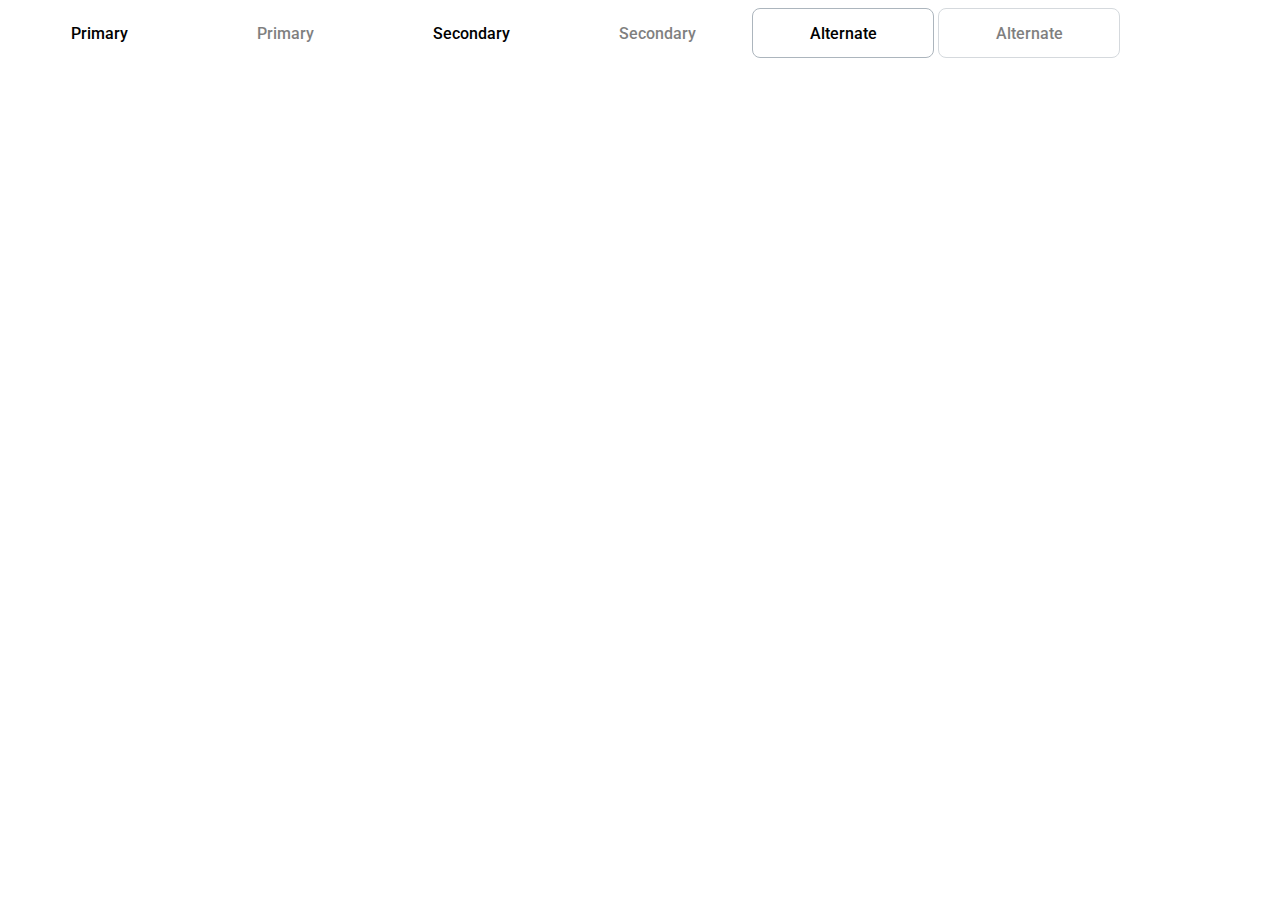
<file: 03-lection1/01-button/index.html>
<!DOCTYPE html>
<!-- Страница с кнопкой -->
<html lang="ru">
    <head>
        <link rel="stylesheet" href="../../assets/css/main.css">
        <link rel="stylesheet" href="./button.css">
        <link rel="stylesheet" href="./_type/button_type_primary.css">
        <link rel="stylesheet" href="./_type/button_type_secondary.css">
        <link rel="stylesheet" href="./_type/button_type_alternate.css">
    </head>
    <body>
        <button class="button button_type_primary">Primary</button>
        <button class="button button_type_primary" disabled>Primary</button>
        <button class="button button_type_secondary">Secondary</button>
        <button class="button button_type_secondary" disabled>Secondary</button>
        <button class="button button_type_alternate">Alternate</button>
        <button class="button button_type_alternate" disabled>Alternate</button>
    </body>
</html>
</file>
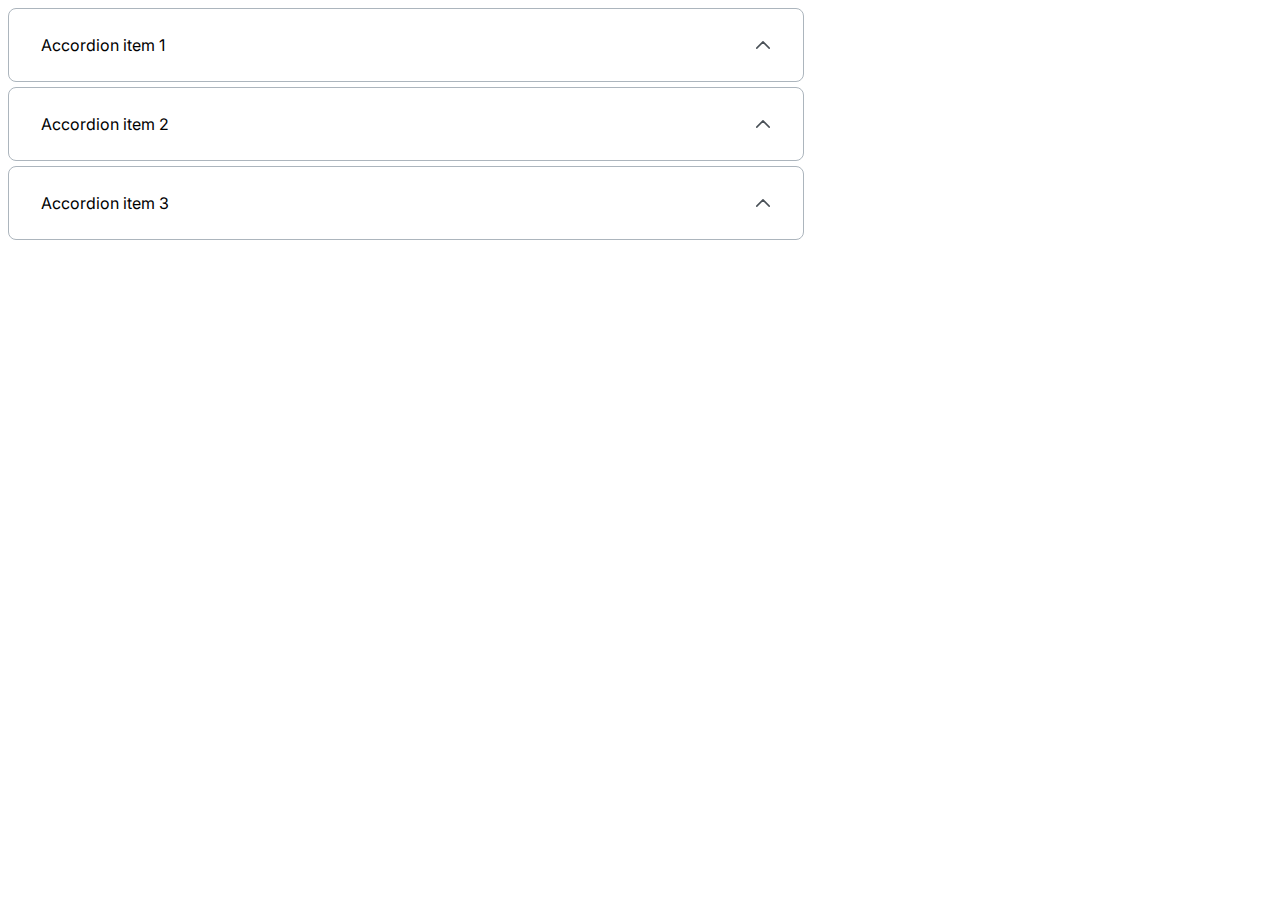
<file: 03-lection1/02-accordion/index.html>
<!DOCTYPE html>
<!-- Страница с аккордеоном -->
<html lang="ru">
    <head>
        <link rel="stylesheet" href="../../assets/css/main.css">
        <link rel="stylesheet" href="./accordion.css">
    </head>
    <body>
    <div class="accordion">
        <details class="accordion__item">
            <summary class="accordion__summary">
                Accordion item 1
            </summary>
            <p class="accordion__text">
                Amet minim mollit non deserunt ullamco est sit aliqua dolor do amet sint.
                Velit officia consequat duis enim velit mollit. Exercitation veniam consequat sunt nostrud amet.
            </p>
        </details>
        <details class="accordion__item">
            <summary class="accordion__summary">
                Accordion item 2
            </summary>
            <p class="accordion__text">
                Amet minim mollit non deserunt ullamco est sit aliqua dolor do amet sint.
                Velit officia consequat duis enim velit mollit. Exercitation veniam consequat sunt nostrud amet.
            </p>
        </details>
        <details class="accordion__item">
            <summary class="accordion__summary">
                Accordion item 3
            </summary>
            <p class="accordion__text">
                Amet minim mollit non deserunt ullamco est sit aliqua dolor do amet sint.
                Velit officia consequat duis enim velit mollit. Exercitation veniam consequat sunt nostrud amet.
            </p>
        </details>
    </div>
    </body>
</html>
</file>
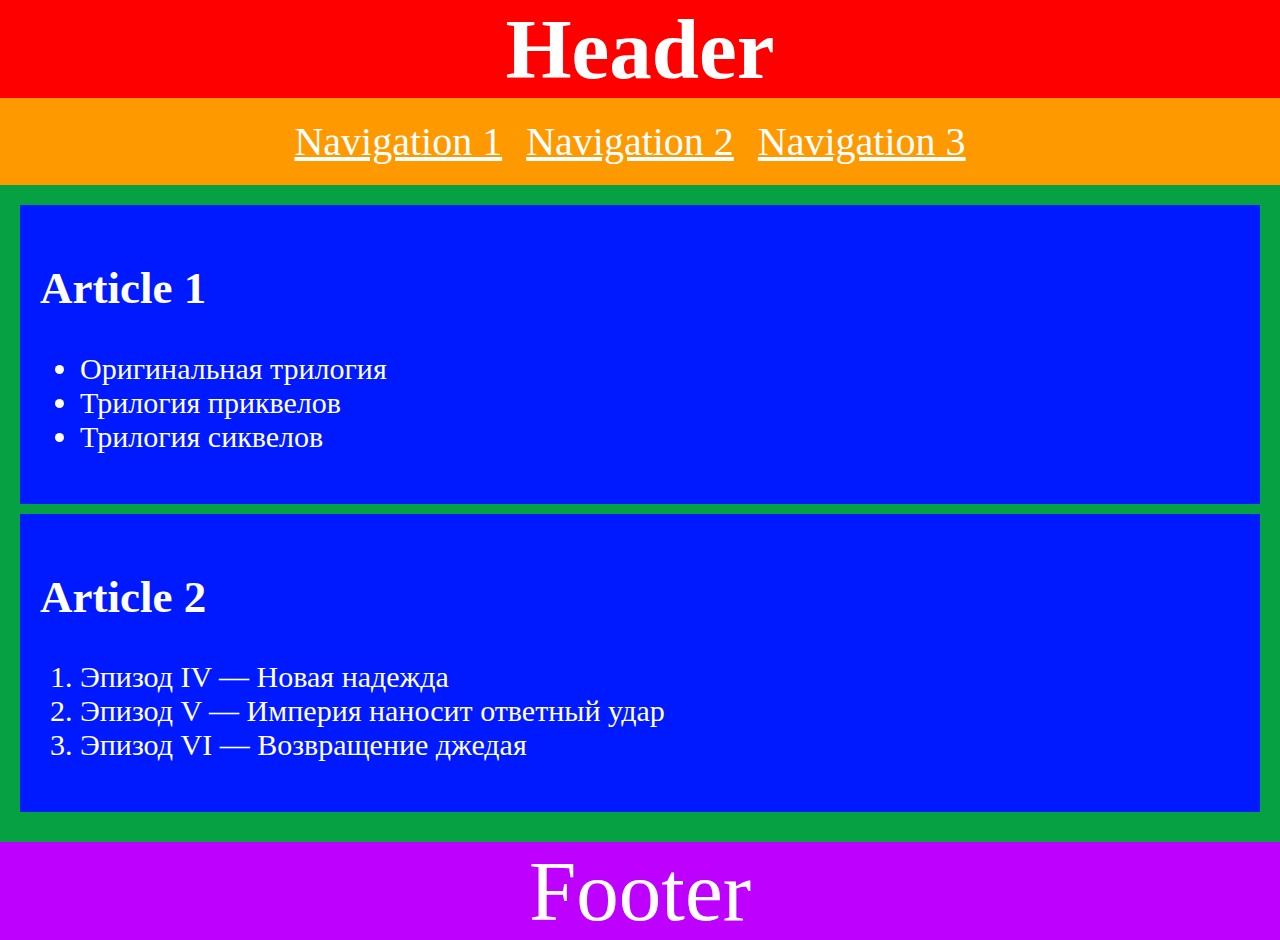
<file: 02-dz0/01-semantic-mockup/solution.html>
<!DOCTYPE html>
<html lang="ru">
  <head>
    <meta charset="utf-8">
    <title>Семантическая разметка страницы</title>
    <style>
      body {
        color: white;
        margin: 0;
      }

      .header {
        background: #FF0000;
        text-align: center;
      }

      .title {
        font-size: 85px;
        margin: 0;
      }

      .navigation {
        background: #FF9900;
        padding: 20px;
      }

      .link {
        font-size: 40px;
        color: white;
        margin-right: 20px;
      }

      .main {
        background: #05A143;
        padding: 20px;
      }

      .article {
        background: #001AFF;
        padding: 20px;
        font-size: 30px;
        margin-bottom: 10px;
      }

      .footer {
        background: #BD00FF;
        text-align: center;
        font-size: 85px;
      }
    </style>
  </head>
  <body>
    <header class="header">
      <h1 class="title">Header</h1>
      <nav class="navigation">
        <a class="link" href="#">Navigation 1</a>
        <a class="link" href="#">Navigation 2</a>
        <a class="link" href="#">Navigation 3</a>
      </nav>
    </header>
    <main class="main">
      <article class="article">
        <h2>Article 1</h2>
        <ul>
          <li>Оригинальная трилогия</li>
          <li>Трилогия приквелов</li>
          <li>Трилогия сиквелов</li>
        </ul>
      </article>
      <article class="article">
        <h2>Article 2</h2>
        <ol>
          <li>Эпизод IV — Новая надежда</li>
          <li>Эпизод V — Империя наносит ответный удар	</li>
          <li>Эпизод VI — Возвращение джедая</li>
        </ol>
      </article>
    </main>
    <footer class="footer">Footer</footer>
  </body>
</html>
</file>
<file: assets/css/main.css>
@import '../fonts/fonts.css';

:root {
    --white: #ffffff;
    --black: #212429;
    --pink: #F784AD;
    --purple: #7048E8;
    --blue: #374FC7;
    --red: #F03D3E;
    --grey-1: #F8F9FA;
    --grey-2: #DDE2E5;
    --grey-3: #ACB5BD;
    --grey-4: #495057;

    --error: var(--red);
    --success: var(--blue);

    --primary: var(--blue);
    --secondary: var(--purple);

    --border: var(--grey-3);
}

body {
    font-family: 'Roboto', sans-serif;
}
</file>
<file: 03-lection1/01-button/button.css>
/* Стилизация кнопки */

.button {
    font-family: 'Roboto', sans-serif;
    width: 182px;
    padding: 15px 15px 14px;
    border: none;
    border-radius: 8px;
    font-size: 16px;
    font-weight: 500;
    transition: opacity 200ms ease-in-out, background 200ms ease-in-out;
}

.button:hover {
    cursor: pointer;
}

.button:disabled {
    opacity: 0.5;
    cursor: not-allowed;
}
</file>
<file: 03-lection1/01-button/_type/button_type_primary.css>
.button_type_primary {
    background-color: var(--primary-button);
    color: var(--primary-text);
}

.button_type_primary:hover {
    background-color: var(--primary-button-hover);
}

.button_type_primary:hover:disabled,
.button_type_primary:active {
    background-color: var(--primary-button);
}
</file>
<file: 03-lection1/01-button/_type/button_type_secondary.css>
.button_type_secondary {
    background-color: var(--secondary-button);
    color: var(--primary-text);
}

.button_type_secondary:hover {
    background-color: var(--secondary-button-hover);
}

.button_type_secondary:hover:disabled,
.button_type_secondary:active {
    background-color: var(--secondary-button);
}
</file>
<file: 03-lection1/01-button/_type/button_type_alternate.css>
.button_type_alternate {
    border: 1px solid var(--grey-3);
    background-color: var(--light-background);
    color: var(--alternate-text);
}

.button_type_alternate:hover {
    border-color: var(--black);
}

.button_type_alternate:hover:disabled,
.button_type_alternate:active {
    border-color: var(--grey-3);
}
</file>
<file: 03-lection1/02-accordion/accordion.css>
@import '__item/accordion__item.css';
@import './__summary/accordion__summary.css';
@import './__text/accordion__text.css';

.accordion {
    font-family: 'Inter', sans-serif;
    font-size: 16px;
    line-height: 24px;
}
</file>
